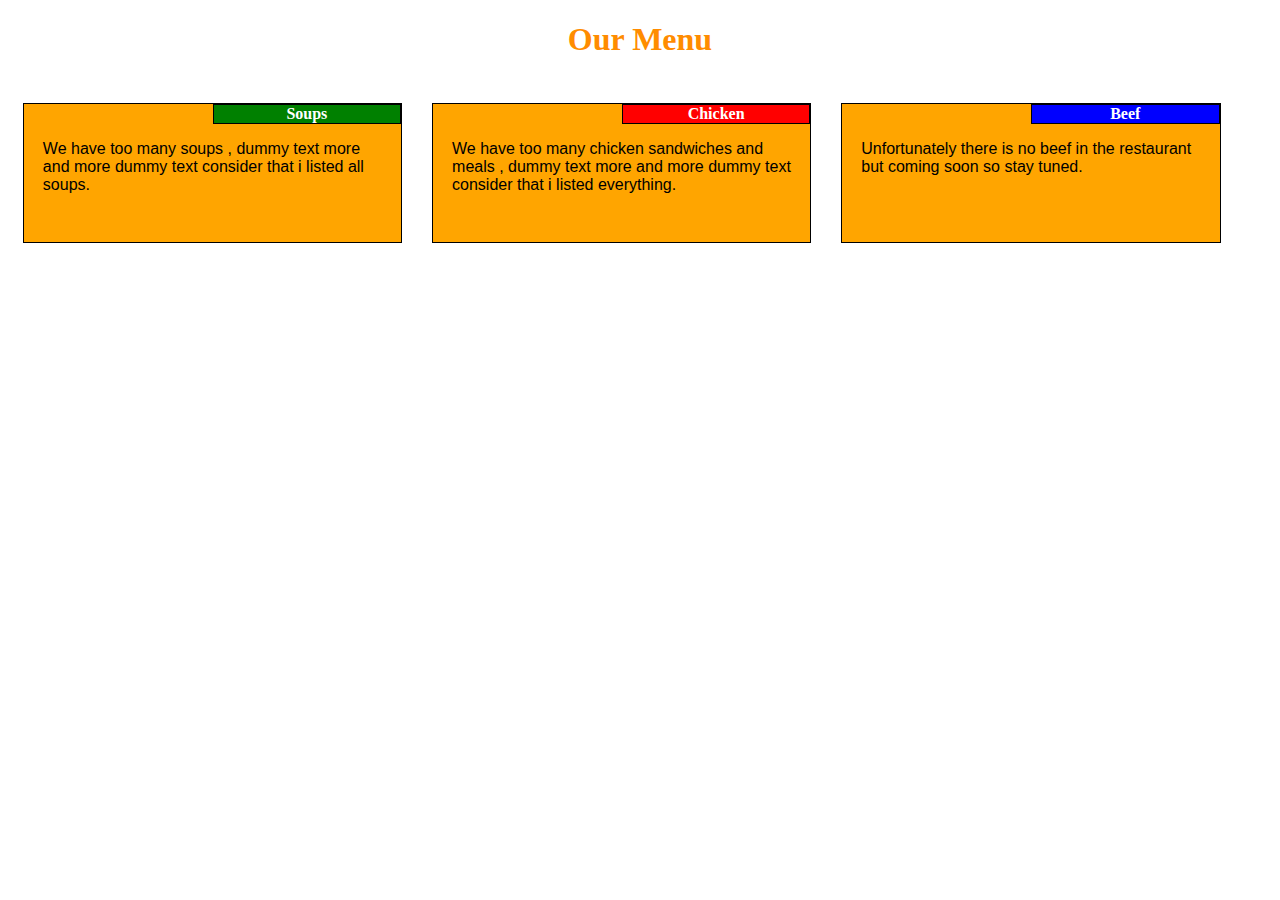
<file: mod2_solution/index.html>
<!DOCTYPE html>
<html>
<head>
<meta charset="utf-8">
<meta name="viewport" content="width=device-width, initial-scale=1.0">
<link rel="stylesheet" type="text/css" href="css\mystyle.css">
<title>assignment solution for module 2</title>
</head>
<body>
<h1>Our Menu</h1>


  <div class="large mid">
    <div class ="title t1"> Soups </div>
    <p>We have too many soups , dummy text more and more dummy text consider that i listed all soups.</p>
  </div>
  <div class="large mid">
    <div class ="title t2"> Chicken </div>
    <p>We have too many chicken sandwiches and meals , dummy text more and more dummy text consider that i listed everything.</p>
  </div>
  <div class="large mid">
    <div class ="title t3">  Beef </div>
    <p>Unfortunately there is no beef in the restaurant but coming soon so stay tuned.</p>
  </div>


</body>
</html>
</file>
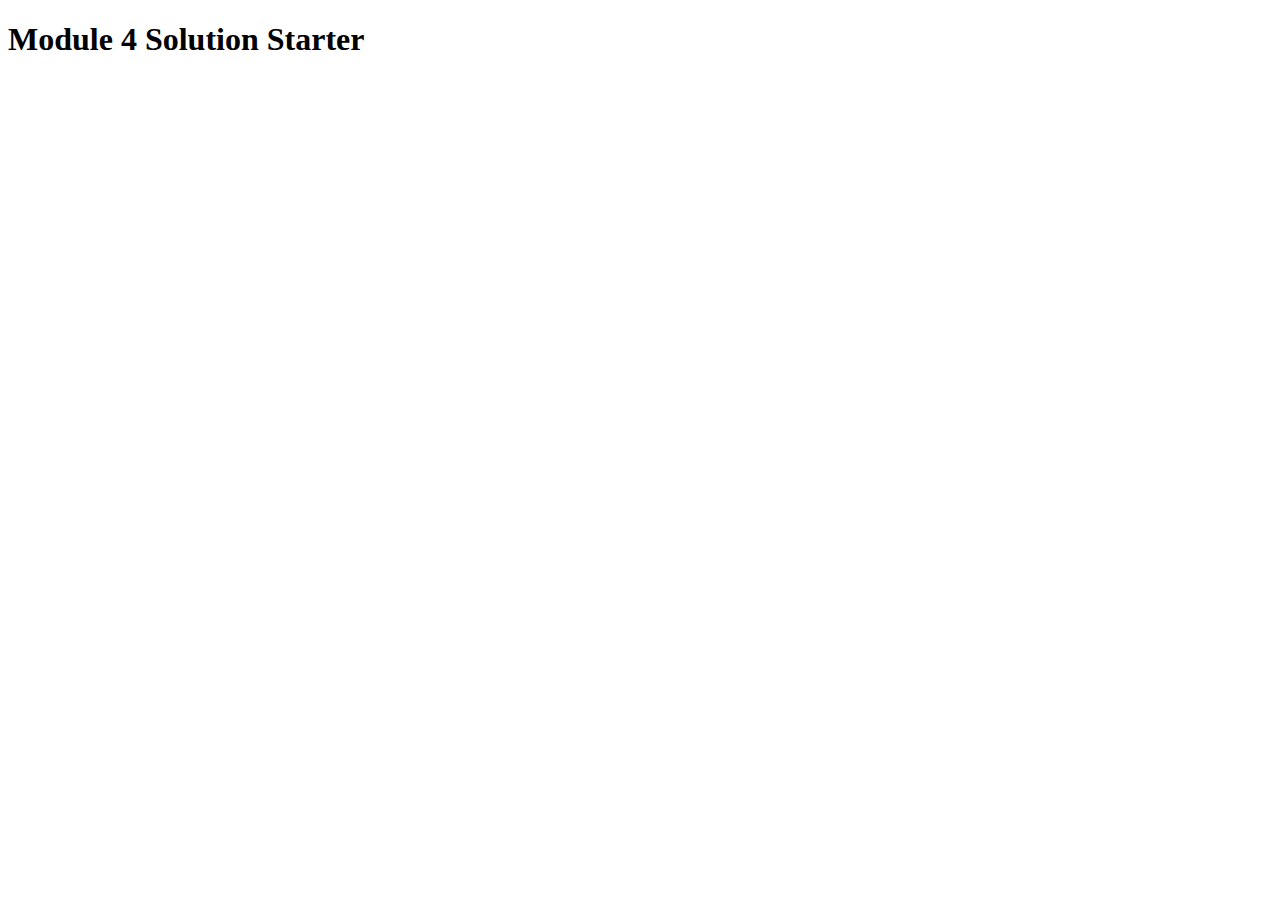
<file: mod4_solution/index.html>
<!DOCTYPE html>
<html>
<head>
  <meta charset="utf-8">
  <title>Module 4 Solution Starter</title>
  <script src="SpeakHello.js"></script>
  <script src="SpeakGoodBye.js"></script>
  <script src="script.js"></script>
</head>
<body>
  <h1>Module 4 Solution Starter</h1>
</body>
</html>
</file>
